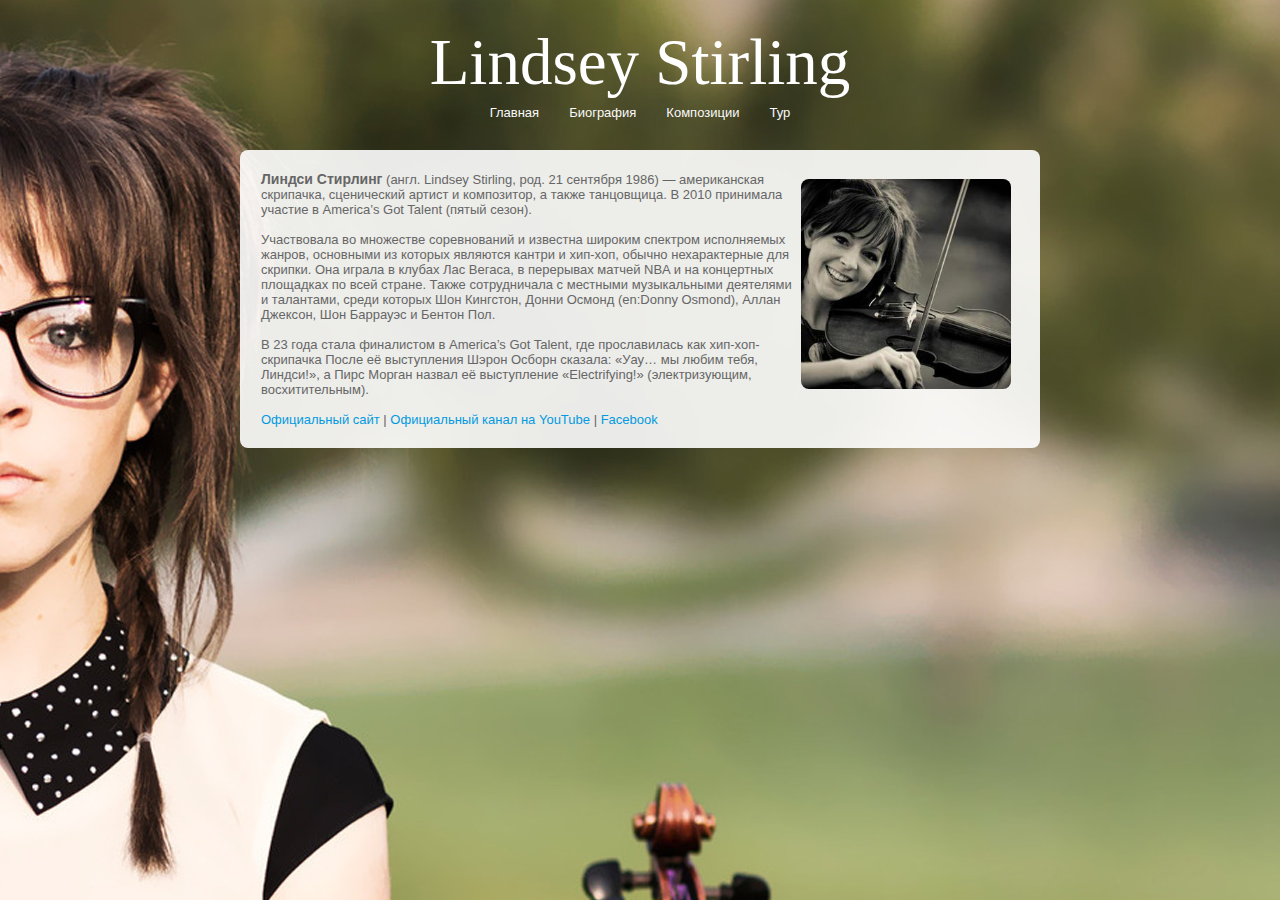
<file: index.html>
<!DOCTYPE html PUBLIC "-//W3C//DTD XHTML 1.0 Transitional//EN" "http://www.w3.org/TR/xhtml1/DTD/xhtml1-transitional.dtd">
<html xmlns="http://www.w3.org/1999/xhtml" xml:lang="en" lang="en">

<head>
	<meta http-equiv="content-type" content="text/html; charset=UTF-8" />
	<meta name="author" content="Morozov" />

	<title>Lindsey Stirling Violin</title>
    <link href="css/style.css" rel="stylesheet" type="text/css" />
</head>

<body>
<div class="container">
<table cellpadding="0" cellspacing="0" border="0" class="header">
<tr>
<td class="logo"><center>Lindsey Stirling</center></td>
</tr>
<tr>
<td align="center" class="items" onmousedown="this.style.borderStyle='inset';"
                                 onmouseup="this.style.borderStyle='outset';">
<li><a href="http://morozov215a1.github.com/">Главная</a></li>
<li><a href="biography.html">Биография</a></li>
<li><a href="sounds.html">Композиции</a></li>
<li><a href="tour.html">Тур</a></li>
</td>
</tr>
</table>


<div class="content">
<div class="main_content">
<img src="img/img1.jpg"></img>
<strong>Линдси Стирлинг</strong> (англ. Lindsey Stirling, род. 21 сентября 1986) — американская скрипачка, сценический артист и композитор, а также танцовщица. В 2010 принимала участие в America’s Got Talent (пятый сезон).<br><br>
Участвовала во множестве соревнований и известна широким спектром исполняемых жанров, основными из которых являются кантри и хип-хоп, обычно нехарактерные для скрипки. Она играла в клубах Лас Вегаса, в перерывах матчей NBA и на концертных площадках по всей стране. Также сотрудничала с местными музыкальными деятелями и талантами, среди которых Шон Кингстон, Донни Осмонд (en:Donny Osmond), Аллан Джексон, Шон Баррауэс и Бентон Пол.<br><br>
В 23 года стала финалистом в America’s Got Talent, где прославилась как хип-хоп-скрипачка После её выступления Шэрон Осборн сказала: «Уау… мы любим тебя, Линдси!», а Пирс Морган назвал её выступление «Electrifying!» (электризующим, восхитительным).
<br>
<br>
<a href="http://lindseystirlingviolin.com/" target="_new">Официальный сайт</a> | 
<a href="http://www.youtube.com/user/lindseystomp" target="_new">Официальный канал на YouTube</a> | 
<a href="https://www.facebook.com/lindseystirlingmusic" target="_new">Facebook</a> 
<br>

</div>
</div>
</div>


</body>
</html>
</file>
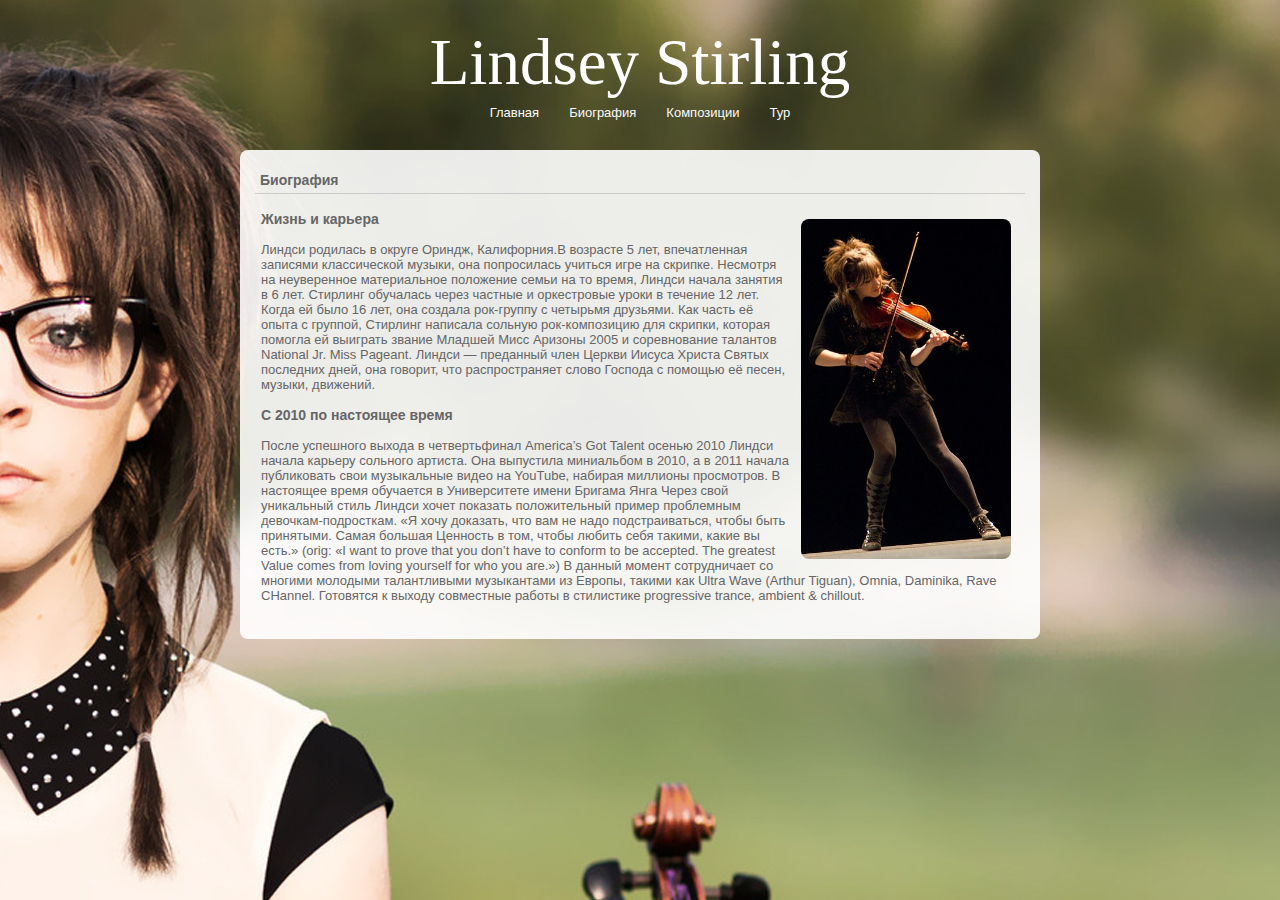
<file: biography.html>
<!DOCTYPE html PUBLIC "-//W3C//DTD XHTML 1.0 Transitional//EN" "http://www.w3.org/TR/xhtml1/DTD/xhtml1-transitional.dtd">
<html xmlns="http://www.w3.org/1999/xhtml" xml:lang="en" lang="en">

<head>
	<meta http-equiv="content-type" content="text/html; charset=UTF-8" />
	<meta name="author" content="Morozov" />

	<title>Lindsey Stirling Violin</title>
    <link href="css/style.css" rel="stylesheet" type="text/css" />
</head>

<body>
<div class="container">
<table cellpadding="0" cellspacing="0" border="0" class="header">
<tr>
<td class="logo"><center>Lindsey Stirling</center></td>
</tr>
<tr>
<td align="center" class="items">
<li><a href="http://morozov215a1.github.com/">Главная</a></li>
<li><a href="biography.html">Биография</a></li>
<li><a href="sounds.html">Композиции</a></li>
<li><a href="tour.html">Тур</a></li>
</td>
</tr>
</table>


<div class="content">
<h2><strong>Биография</strong></h2>
<div class="main_content">
<img src="img/img2.jpg"></img>
<strong>Жизнь и карьера</strong>
<br>
<br>
Линдси родилась в округе Ориндж, Калифорния.В возрасте 5 лет, впечатленная записями классической музыки, она попросилась учиться игре на скрипке. Несмотря на неуверенное материальное положение семьи на то время, Линдси начала занятия в 6 лет.
Стирлинг обучалась через частные и оркестровые уроки в течение 12 лет. Когда ей было 16 лет, она создала рок-группу с четырьмя друзьями. Как часть её опыта с группой, Стирлинг написала сольную рок-композицию для скрипки, которая помогла ей выиграть звание Младшей Мисс Аризоны 2005 и соревнование талантов National Jr. Miss Pageant.
Линдси — преданный член Церкви Иисуса Христа Святых последних дней, она говорит, что распространяет слово Господа с помощью её песен, музыки, движений.<br><br>
<strong>С 2010 по настоящее время</strong>
<br><br>
После успешного выхода в четвертьфинал America’s Got Talent осенью 2010 Линдси начала карьеру сольного артиста. Она выпустила миниальбом в 2010, а в 2011 начала публиковать свои музыкальные видео на YouTube, набирая миллионы просмотров.
В настоящее время обучается в Университете имени Бригама Янга Через свой уникальный стиль Линдси хочет показать положительный пример проблемным девочкам-подросткам. «Я хочу доказать, что вам не надо подстраиваться, чтобы быть принятыми. Самая большая Ценность в том, чтобы любить себя такими, какие вы есть.» (orig: «I want to prove that you don’t have to conform to be accepted. The greatest Value comes from loving yourself for who you are.») В данный момент сотрудничает со многими молодыми талантливыми музыкантами из Европы, такими как Ultra Wave (Arthur Tiguan), Omnia, Daminika, Rave CHannel. Готовятся к выходу совместные работы в стилистике progressive trance, ambient & chillout.<br><br>

</div>
</div>
</div>


</body>
</html>
</file>
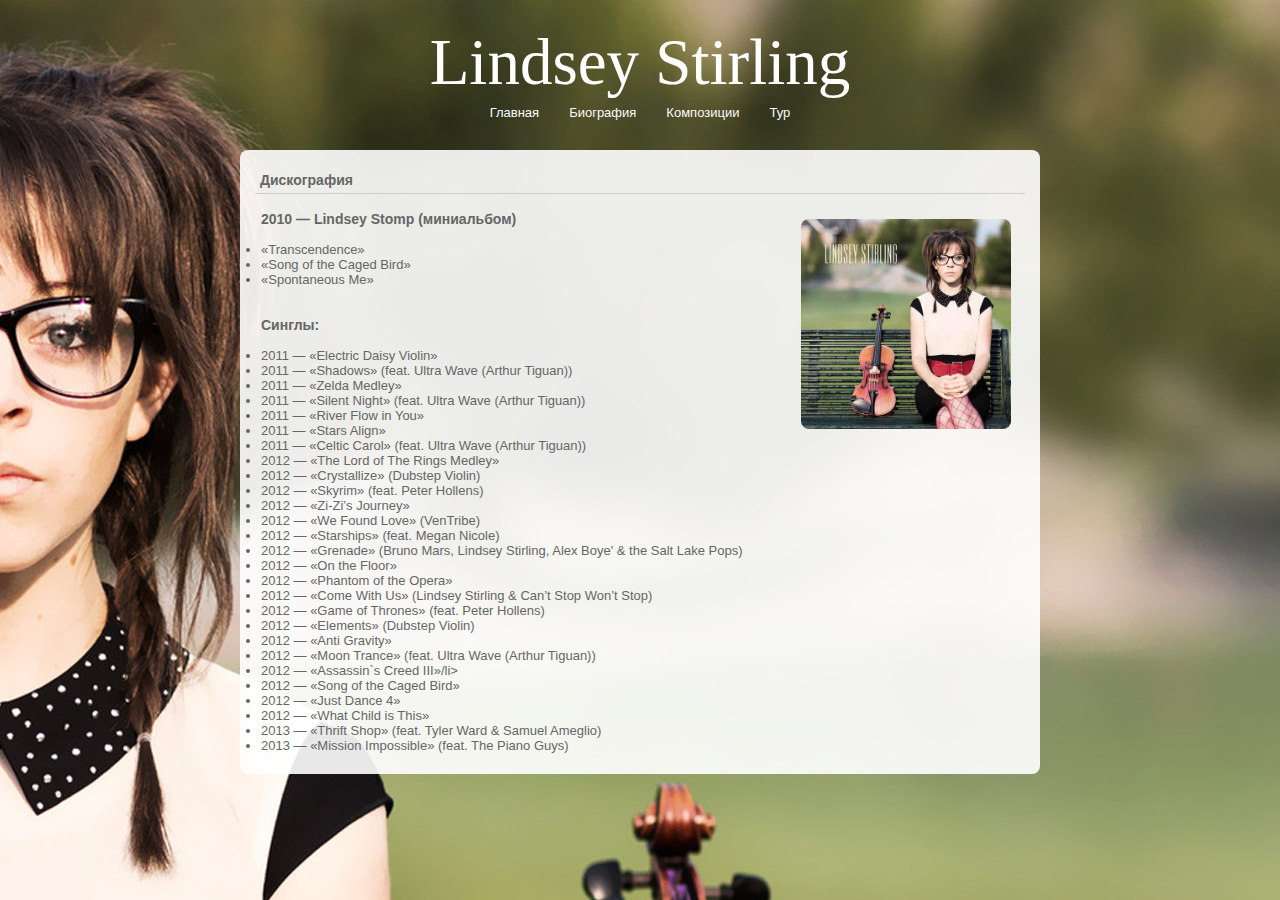
<file: sounds.html>
<!DOCTYPE html PUBLIC "-//W3C//DTD XHTML 1.0 Transitional//EN" "http://www.w3.org/TR/xhtml1/DTD/xhtml1-transitional.dtd">
<html xmlns="http://www.w3.org/1999/xhtml" xml:lang="en" lang="en">

<head>
	<meta http-equiv="content-type" content="text/html; charset=UTF-8" />
	<meta name="author" content="Morozov" />

	<title>Lindsey Stirling Violin</title>
    <link href="css/style.css" rel="stylesheet" type="text/css" />
</head>

<body>
<div class="container">
<table cellpadding="0" cellspacing="0" border="0" class="header">
<tr>
<td class="logo"><center>Lindsey Stirling</center></td>
</tr>
<tr>
<td align="center" class="items">
<li><a href="http://morozov215a1.github.com/">Главная</a></li>
<li><a href="biography.html">Биография</a></li>
<li><a href="sounds.html">Композиции</a></li>
<li><a href="tour.html">Тур</a></li>
</td>
</tr>
</table>


<div class="content">
<h2>Дискография</h2>
<div class="main_content">
<img src="img/img3.jpg"></img>
<strong>2010 — Lindsey Stomp (миниальбом)</strong>
<br><br>
<li>«Transcendence»</li>
<li>«Song of the Caged Bird»</li>
<li>«Spontaneous Me»</li>
<br>
<br>
<strong>Синглы:</strong><br><br>
<li>2011 — «Electric Daisy Violin»</li>
<li>2011 — «Shadows» (feat. Ultra Wave (Arthur Tiguan))</li>
<li>2011 — «Zelda Medley»</li>
<li>2011 — «Silent Night» (feat. Ultra Wave (Arthur Tiguan))</li>
<li>2011 — «River Flow in You»</li>
<li>2011 — «Stars Align»</li>
<li>2011 — «Celtic Carol» (feat. Ultra Wave (Arthur Tiguan))</li>
<li>2012 — «The Lord of The Rings Medley»</li>
<li>2012 — «Crystallize» (Dubstep Violin)</li>
<li>2012 — «Skyrim» (feat. Peter Hollens)</li>
<li>2012 — «Zi-Zi’s Journey»</li>
<li>2012 — «We Found Love» (VenTribe)</li>
<li>2012 — «Starships» (feat. Megan Nicole)</li>
<li>2012 — «Grenade» (Bruno Mars, Lindsey Stirling, Alex Boye' & the Salt Lake Pops)</li>
<li>2012 — «On the Floor»</li>
<li>2012 — «Phantom of the Opera»</li>
<li>2012 — «Come With Us» (Lindsey Stirling & Can’t Stop Won’t Stop)</li>
<li>2012 — «Game of Thrones» (feat. Peter Hollens)</li>
<li>2012 — «Elements» (Dubstep Violin)</li>
<li>2012 — «Anti Gravity»</li>
<li>2012 — «Moon Trance» (feat. Ultra Wave (Arthur Tiguan))</li>
<li>2012 — «Assassin`s Creed III»/li>
<li>2012 — «Song of the Caged Bird»</li>
<li>2012 — «Just Dance 4»</li>
<li>2012 — «What Child is This»</li>
<li>2013 — «Thrift Shop» (feat. Tyler Ward & Samuel Ameglio)</li>
<li>2013 — «Mission Impossible» (feat. The Piano Guys)</li>
</div>
</div>
</div>

</body>
</html>
</file>
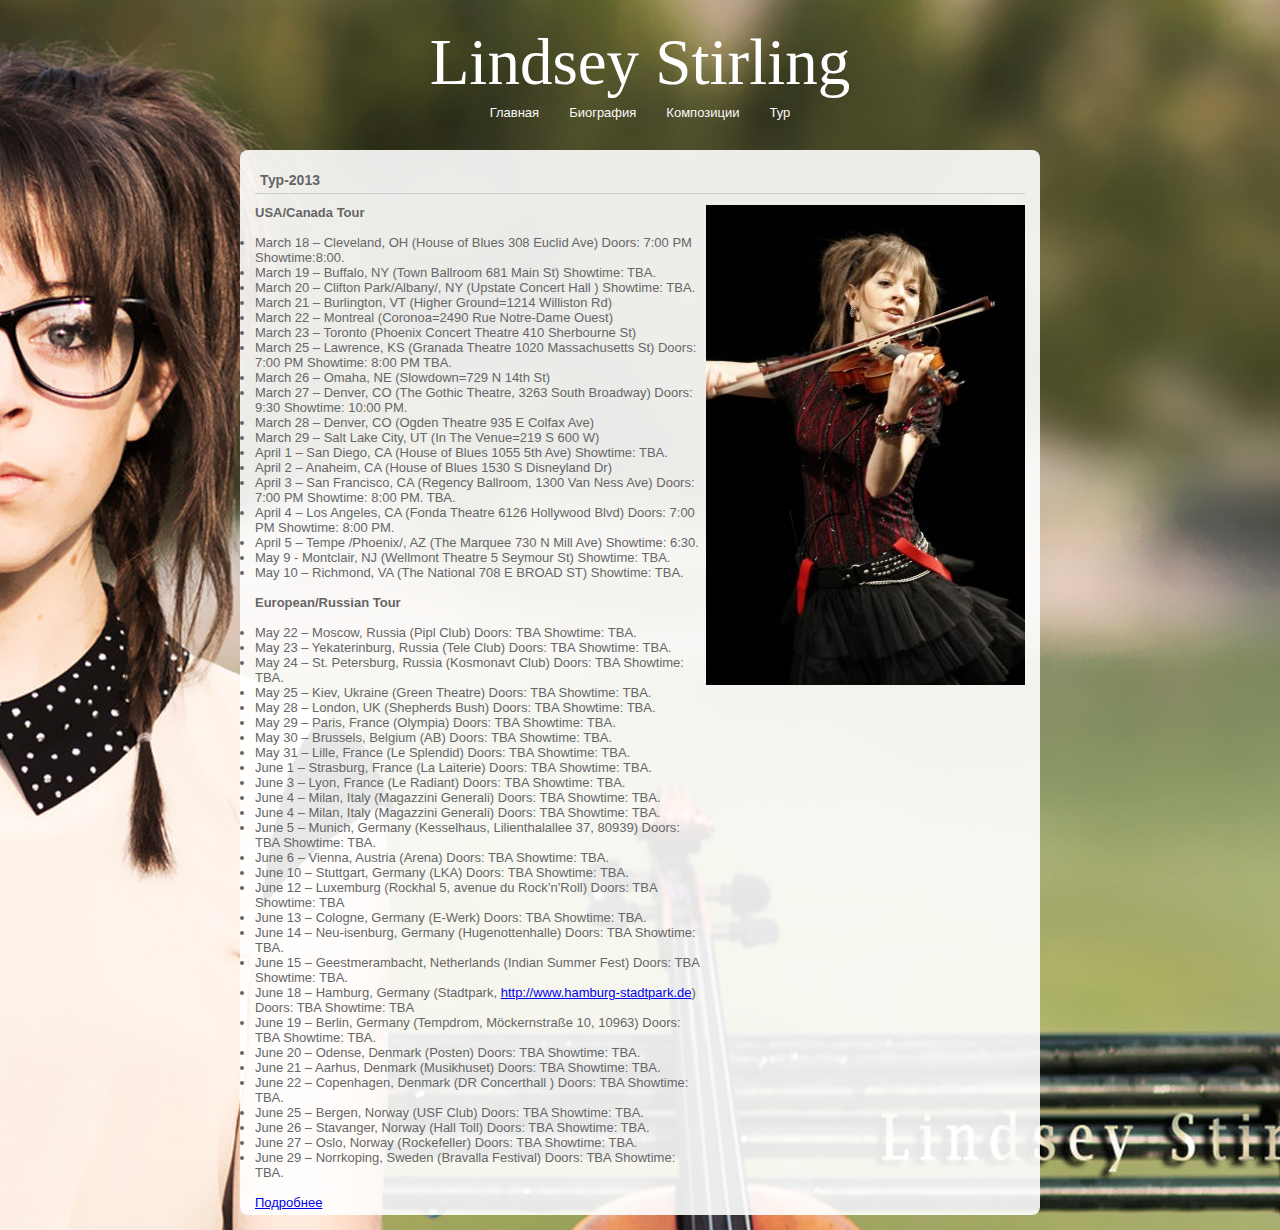
<file: tour.html>
<!DOCTYPE html PUBLIC "-//W3C//DTD XHTML 1.0 Transitional//EN" "http://www.w3.org/TR/xhtml1/DTD/xhtml1-transitional.dtd">
<html xmlns="http://www.w3.org/1999/xhtml" xml:lang="en" lang="en">

<head>
  <meta http-equiv="content-type" content="text/html; charset=UTF-8" />
	<meta name="author" content="Morozov" />

	<title>Lindsey Stirling Violin</title>
    <link href="css/style.css" rel="stylesheet" type="text/css" />
</head>

<body>
<div class="container">
<table cellpadding="0" cellspacing="0" border="0" class="header">
<tr>
<td class="logo"><center>Lindsey Stirling</center></td>
</tr>
<tr>
<td align="center" class="items">
<li><a href="http://morozov215a1.github.com/">Главная</a></li>
<li><a href="biography.html">Биография</a></li>
<li><a href="sounds.html">Композиции</a></li>
<li><a href="tour.html">Тур</a></li>
</td>
</tr>
</table>

<div class="content">
<h2><strong>Тур-2013</strong></h2>
<table cellpadding="0" cellspacing="0" border="0">
<tr>
<td valign="top">
<strong>USA/Canada Tour</strong>
<br><br>
<li>March 18 – Cleveland, OH (House of Blues 308 Euclid Ave) Doors: 7:00 PM Showtime:8:00.</li>
<li>March 19 – Buffalo, NY (Town Ballroom 681 Main St) Showtime: TBA.</li>
<li>March 20 – Clifton Park/Albany/, NY (Upstate Concert Hall ) Showtime: TBA.</li>
<li>March 21 – Burlington, VT (Higher Ground=1214 Williston Rd)</li>
<li>March 22 – Montreal (Coronoa=2490 Rue Notre-Dame Ouest)</li>
<li>March 23 – Toronto (Phoenix Concert Theatre 410 Sherbourne St)</li>
<li>March 25 – Lawrence, KS (Granada Theatre 1020 Massachusetts St) Doors: 7:00 PM Showtime: 8:00 PM TBA.</li>
<li>March 26 – Omaha, NE (Slowdown=729 N 14th St)</li>
<li>March 27 – Denver, CO (The Gothic Theatre, 3263 South Broadway) Doors: 9:30 Showtime: 10:00 PM.</li>
<li>March 28 – Denver, CO (Ogden Theatre 935 E Colfax Ave)</li>
<li>March 29 – Salt Lake City, UT (In The Venue=219 S 600 W)</li>
<li>April 1 – San Diego, CA (House of Blues 1055 5th Ave) Showtime: TBA.</li>
<li>April 2 – Anaheim, CA (House of Blues 1530 S Disneyland Dr)</li>
<li>April 3 – San Francisco, CA (Regency Ballroom, 1300 Van Ness Ave) Doors: 7:00 PM Showtime: 8:00 PM. TBA.</li>
<li>April 4 – Los Angeles, CA (Fonda Theatre 6126 Hollywood Blvd) Doors: 7:00 PM Showtime: 8:00 PM.</li>
<li>April 5 – Tempe /Phoenix/, AZ (The Marquee 730 N Mill Ave) Showtime: 6:30.</li>
<li>May 9 - Montclair, NJ (Wellmont Theatre 5 Seymour St) Showtime: TBA.</li>
<li>May 10 – Richmond, VA (The National 708 E BROAD ST) Showtime: TBA.</li>
<br>
<strong>European/Russian Tour</strong>
<br><br>
<li>May 22 – Moscow, Russia (Pipl Club) Doors: TBA Showtime: TBA.</li>
<li>May 23 – Yekaterinburg, Russia (Tele Club) Doors: TBA Showtime: TBA.</li>
<li>May 24 – St. Petersburg, Russia (Kosmonavt Club) Doors: TBA Showtime: TBA.</li>
<li>May 25 – Kiev, Ukraine (Green Theatre) Doors: TBA Showtime: TBA.</li>
<li>May 28 – London, UK (Shepherds Bush) Doors: TBA Showtime: TBA.</li>
<li>May 29 – Paris, France (Olympia) Doors: TBA Showtime: TBA.</li>
<li>May 30 – Brussels, Belgium (AB) Doors: TBA Showtime: TBA.</li>
<li>May 31 – Lille, France (Le Splendid) Doors: TBA Showtime: TBA.</li>
<li>June 1 – Strasburg, France (La Laiterie) Doors: TBA Showtime: TBA.</li>
<li>June 3 – Lyon, France (Le Radiant) Doors: TBA Showtime: TBA.</li>
<li>June 4 – Milan, Italy (Magazzini Generali) Doors: TBA Showtime: TBA.</li>
<li>June 4 – Milan, Italy (Magazzini Generali) Doors: TBA Showtime: TBA.</li>
<li>June 5 – Munich, Germany (Kesselhaus, Lilienthalallee 37, 80939) Doors: TBA Showtime: TBA.</li>
<li>June 6 – Vienna, Austria (Arena) Doors: TBA Showtime: TBA.</li>
<li>June 10 – Stuttgart, Germany (LKA) Doors: TBA Showtime: TBA.</li>
<li>June 12 – Luxemburg (Rockhal 5, avenue du Rock’n'Roll) Doors: TBA Showtime: TBA</li>
<li>June 13 – Cologne, Germany (E-Werk) Doors: TBA Showtime: TBA.</li>
<li>June 14 – Neu-isenburg, Germany (Hugenottenhalle) Doors: TBA Showtime: TBA.</li>
<li>June 15 – Geestmerambacht, Netherlands (Indian Summer Fest) Doors: TBA Showtime: TBA.</li>
<li>June 18 – Hamburg, Germany (Stadtpark, <a href="http://www.hamburg-stadtpark.de/" target="_new">http://www.hamburg-stadtpark.de</a>) Doors: TBA Showtime: TBA</li>
<li>June 19 – Berlin, Germany (Tempdrom, Möckernstraße 10, 10963) Doors: TBA Showtime: TBA.</li>
<li>June 20 – Odense, Denmark (Posten) Doors: TBA Showtime: TBA.</li>
<li>June 21 – Aarhus, Denmark (Musikhuset) Doors: TBA Showtime: TBA.</li>
<li>June 22 – Copenhagen, Denmark (DR Concerthall ) Doors: TBA Showtime: TBA.</li>
<li>June 25 – Bergen, Norway (USF Club) Doors: TBA Showtime: TBA.</li>
<li>June 26 – Stavanger, Norway (Hall Toll) Doors: TBA Showtime: TBA.</li>
<li>June 27 – Oslo, Norway (Rockefeller) Doors: TBA Showtime: TBA.</li>
<li>June 29 – Norrkoping, Sweden (Bravalla Festival) Doors: TBA Showtime: TBA.</li>

<br>
<a href="http://lindseystirlingviolin.com/tour/" target="_new">Подробнее</a>
<br>
</td>
<td valign="top"><img src="img/img4.jpg" /></td>
</tr>
</table>
</div>
</div>


</body>
</html>
</file>
<file: css/style.css>
body {
    background: #777 url(../img/bg.png) no-repeat center top fixed;
    margin:0;
    padding:0;
    font-family: sans-serif;
    font-size: 13px;
    color:#666;
}

h2 {
    font-size: 14px;
    color:#666;
    padding: 5px;
    border-bottom: 1px solid #ccc;
    font-weight: bold;
}

.container {
    margin:0 auto;
    width:800px;
    display:block;
}

.header {
    margin: 0 auto;
    padding:25px;
}

.logo {
    font-size: 65px;
    color:#fff;
    font-family: serif;
}

.items {
    display:block;
    text-align: center;
    padding-left: 45px;
}

.items li {
    float: left;
    margin:0 5px;
    display: block;
}

.items li a {
    float: left;
    display: block;
    color:#fafafa;
    padding:5px 10px;
    text-decoration: none;
}

.items li a:hover {
    float: left;
    display: block;
    color:#fff;
    border-bottom:1px solid #fff;
    padding:4px 10px;
    text-decoration: none;
}
.content {
    background-color: rgba(255, 255, 255, 0.9);
    margin: 0 auto;
    margin-bottom: 15px;
    padding:5px 15px;
    display:block;
    border-radius:8px;
    -webkit-border-radius:8px;
    -moz-border-radius:8px;
}

.main_content {
    display:block;
    margin: 10px 0px;
    padding:6px;
}

.main_content strong {
    font-size: 14px;
}

.main_content img {
    float: right;
    border:0;
    width:210px;
    margin: 8px;
    border-radius:8px;
    -webkit-border-radius:8px;
    -moz-border-radius:8px;
}
.main_content a {
    color:#039ae0;
    text-decoration: none;
}


.main_content a:hover {
    color:#039ae0;
    text-decoration: underline;
}
</file>
